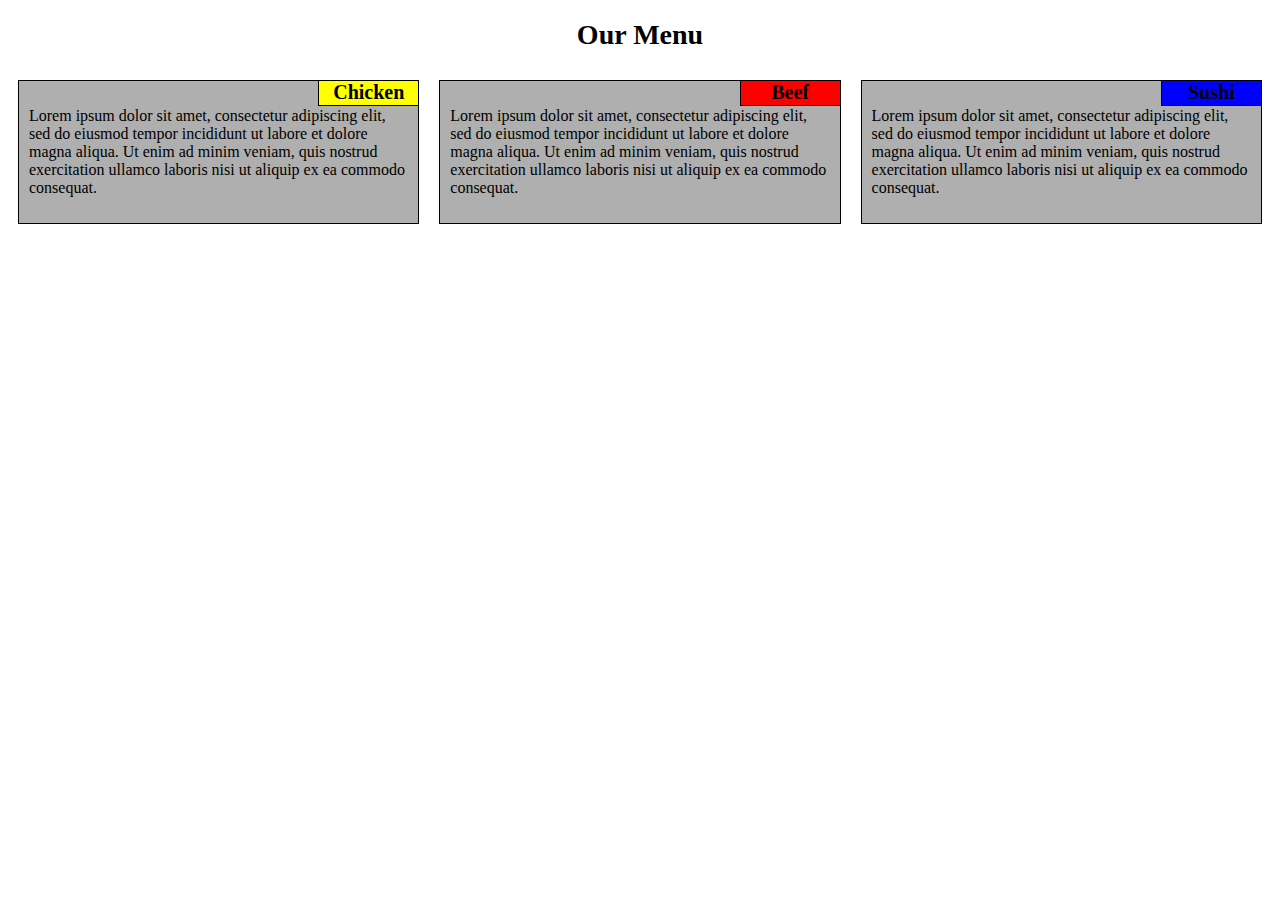
<file: mod2_solution/index.html>
<!DOCTYPE html>
<html>
<head>
<meta charset="utf-8">
<title>Assignment Solution for Module 2</title>
<link rel="stylesheet" href="CSS/styles.css">

</head>
<body>
<h1>Our Menu</h1>

<div class="col-lg-4 col-md-6">
	<div class="container">
		<h2 id="chicken">Chicken</h2>
		<p>Lorem ipsum dolor sit amet, consectetur adipiscing elit, sed do eiusmod tempor incididunt ut labore et dolore magna aliqua. Ut enim ad minim veniam, quis nostrud exercitation ullamco laboris nisi ut aliquip ex ea commodo consequat.</p>
	</div>
</div>

<div class="col-lg-4 col-md-6">
	<div class="container">
		<h2 id="beef">Beef</h2>
		<p>Lorem ipsum dolor sit amet, consectetur adipiscing elit, sed do eiusmod tempor incididunt ut labore et dolore magna aliqua. Ut enim ad minim veniam, quis nostrud exercitation ullamco laboris nisi ut aliquip ex ea commodo consequat.</p>
	</div>
</div>

<div class="col-lg-4 col-md-12">
	<div class="container">
		<h2 id="sushi">Sushi</h2>
		<p>Lorem ipsum dolor sit amet, consectetur adipiscing elit, sed do eiusmod tempor incididunt ut labore et dolore magna aliqua. Ut enim ad minim veniam, quis nostrud exercitation ullamco laboris nisi ut aliquip ex ea commodo consequat.</p>
	</div>
</div>

</body>
</html>
</file>
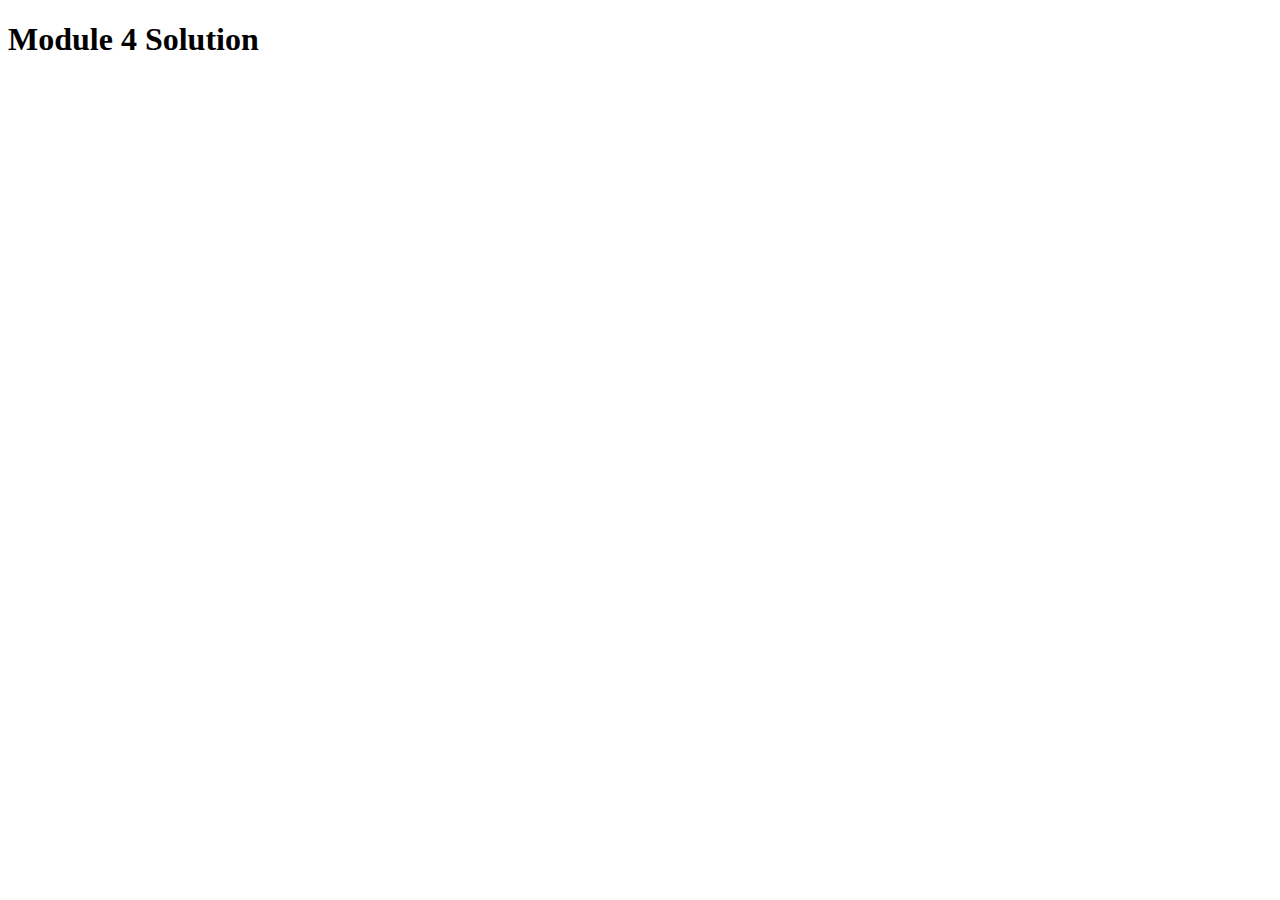
<file: mod4_solution/index.html>
<!DOCTYPE html>
<html>
<head>
  <meta charset="utf-8">
  <title>Module 4 Solution</title>
  <script>
    var names = []; // DO NOT REMOVE
  </script>
  <script src="SpeakHello.js"></script>
  <script src="SpeakGoodBye.js"></script>
  <script src="script.js"></script>
</head>
<body>
  <h1>Module 4 Solution</h1>
</body>
</html>
</file>
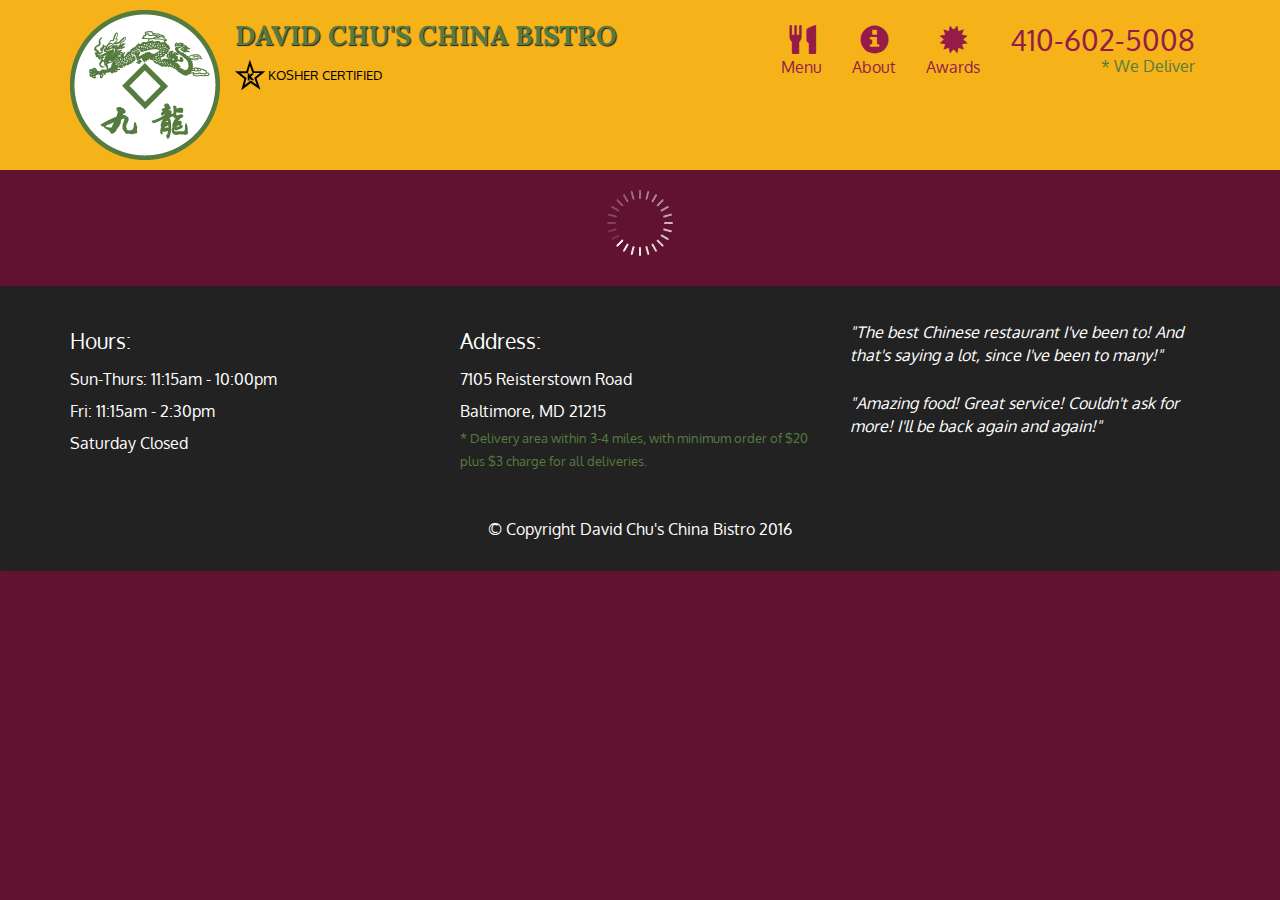
<file: mod5_solution/index.html>
<!doctype html>
<html lang="en">
  <head>
    <meta charset="utf-8">
    <meta http-equiv="X-UA-Compatible" content="IE=edge">
    <meta name="viewport" content="width=device-width, initial-scale=1">
    <title>David Chu's China Bistro</title>
    <link rel="stylesheet" href="css/bootstrap.min.css">
    <link rel="stylesheet" href="css/styles.css">
    <link href='https://fonts.googleapis.com/css?family=Oxygen:400,300,700' rel='stylesheet' type='text/css'>
    <link href='https://fonts.googleapis.com/css?family=Lora' rel='stylesheet' type='text/css'>
  </head>
<body>
  <header>
    <nav id="header-nav" class="navbar navbar-default">
      <div class="container">
        <div class="navbar-header">
          <a href="index.html" class="pull-left visible-md visible-lg">
            <div id="logo-img" alt="Logo image"></div>
          </a>

          <div class="navbar-brand">
            <a href="index.html"><h1>David Chu's China Bistro</h1></a>
            <p>
              <img src="images/star-k-logo.png" alt="Kosher certification">
              <span>Kosher Certified</span>
            </p>
          </div>

          <button id="navbarToggle" type="button" class="navbar-toggle collapsed" data-toggle="collapse" data-target="#collapsable-nav" aria-expanded="false">
            <span class="sr-only">Toggle navigation</span>
            <span class="icon-bar"></span>
            <span class="icon-bar"></span>
            <span class="icon-bar"></span>
          </button>
        </div>
        
        <div id="collapsable-nav" class="collapse navbar-collapse">
           <ul id="nav-list" class="nav navbar-nav navbar-right">
            <li id="navHomeButton" class="visible-xs active">
              <a href="index.html">
                <span class="glyphicon glyphicon-home"></span> Home</a>
            </li>
            <li id="navMenuButton">
              <a href="#" onclick="$dc.loadMenuCategories();">
                <span class="glyphicon glyphicon-cutlery"></span><br class="hidden-xs"> Menu</a>
            </li>
            <li>
              <a href="#">
                <span class="glyphicon glyphicon-info-sign"></span><br class="hidden-xs"> About</a>
            </li>
            <li>
              <a href="#">
                <span class="glyphicon glyphicon-certificate"></span><br class="hidden-xs"> Awards</a>
            </li>
            <li id="phone" class="hidden-xs">
              <a href="tel:410-602-5008">
                <span>410-602-5008</span></a><div>* We Deliver</div>
            </li>
          </ul><!-- #nav-list -->
        </div><!-- .collapse .navbar-collapse -->
      </div><!-- .container -->
    </nav><!-- #header-nav -->
  </header>

  <div id="call-btn" class="visible-xs">
    <a class="btn" href="tel:410-602-5008">
    <span class="glyphicon glyphicon-earphone"></span>
    410-602-5008
    </a>
  </div>
  <div id="xs-deliver" class="text-center visible-xs">* We Deliver</div>

  <div id="main-content" class="container"></div>

  <footer class="panel-footer">
    <div class="container">
      <div class="row">
        <section id="hours" class="col-sm-4">
          <span>Hours:</span><br>
          Sun-Thurs: 11:15am - 10:00pm<br>
          Fri: 11:15am - 2:30pm<br>
          Saturday Closed
          <hr class="visible-xs">
        </section>
        <section id="address" class="col-sm-4">
          <span>Address:</span><br>
          7105 Reisterstown Road<br>
          Baltimore, MD 21215
          <p>* Delivery area within 3-4 miles, with minimum order of $20 plus $3 charge for all deliveries.</p>
          <hr class="visible-xs">
        </section>
        <section id="testimonials" class="col-sm-4">
          <p>"The best Chinese restaurant I've been to! And that's saying a lot, since I've been to many!"</p>
          <p>"Amazing food! Great service! Couldn't ask for more! I'll be back again and again!"</p>
        </section>
      </div>
      <div class="text-center">&copy; Copyright David Chu's China Bistro 2016</div>
    </div>
  </footer>

  <!-- jQuery (Bootstrap JS plugins depend on it) -->
  <script src="js/jquery-2.1.4.min.js"></script>
  <script src="js/bootstrap.min.js"></script>
  <script src="js/ajax-utils.js"></script>
  <script src="js/script.js"></script>
</body>
</html>
</file>
<file: mod2_solution/CSS/styles.css>
* {
	box-sizing: border-box;
}

body {
	font-size: 100%;
}

h1 {
	text-align: center;
	font-family: verdana;
	font-size: 175%;
}

.container {
	background-color: #afafaf;
	border: 1px solid black;
	position: relative;	
	margin: 10px;
	font-family: comic;
}

h2 {
	background-color: #ffb6d5;
	height: 25px;
	width: 100px;
	text-align: center;
	position: absolute;
	right: 0px;
	top: 0px;
	margin-right: 0px;
	margin-top: 0px;
	font-size: 125%;
	border: 1px solid black;
	border-top: 0px;
	border-right: 0px;
}

#chicken {
	background-color: yellow;
}

#beef {
	background-color: red;
}

#sushi {
	background-color: blue;
}

p {
	padding: 10px;
}

.row {
  width: 100%;
}

/********** Large devices only **********/
@media (min-width: 992px) {
.col-lg-1, .col-lg-2, .col-lg-3, .col-lg-4, .col-lg-5, .col-lg-6, .col-lg-7, .col-lg-8, .col-lg-9, .col-lg-10, .col-lg-11, .col-lg-12 {
float: left;
}
.col-lg-1 {
width: 8.33%;
}
.col-lg-2 {
width: 16.66%;
}
.col-lg-3 {
width: 25%;
}
.col-lg-4 {
width: 33.33%;
}
.col-lg-5 {
width: 41.66%;
}
.col-lg-6 {
width: 50%;
}
.col-lg-7 {
width: 58.33%;
}
.col-lg-8 {
width: 66.66%;
}
.col-lg-9 {
width: 74.99%;
}
.col-lg-10 {
width: 83.33%;
}
.col-lg-11 {
width: 91.66%;
}
.col-lg-12 {
width: 100%;
}
}

/********** Medium devices only **********/

@media (min-width: 768px) and (max-width: 991px) {
.col-md-1, .col-md-2, .col-md-3, .col-md-4, .col-md-5, .col-md-6, .col-md-7, .col-md-8, .col-md-9, .col-md-10, .col-md-11, .col-md-12 {
float: left;
}
.col-md-1 {
width: 8.33%;
}
.col-md-2 {
width: 16.66%;
}
.col-md-3 {
width: 25%;
}
.col-md-4 {
width: 33.33%;
}
.col-md-5 {
width: 41.66%;
}
.col-md-6 {
width: 50%;
}
.col-md-7 {
width: 58.33%;
}
.col-md-8 {
width: 66.66%;
}
.col-md-9 {
width: 74.99%;
}
.col-md-10 {
width: 83.33%;
}
.col-md-11 {
width: 91.66%;
}
.col-md-12 {
width: 100%;
}
}
</file>
<file: mod5_solution/css/styles.css>
body {
  font-size: 16px;
  color: #fff;
  background-color: #61122f;
  font-family: 'Oxygen', sans-serif;
}

/** HEADER **/
#header-nav {
  background-color: #f6b319;
  border-radius: 0;
  border: 0;
}

#logo-img {
  background: url('../images/restaurant-logo_large.png') no-repeat;
  width: 150px;
  height: 150px;
  margin: 10px 15px 10px 0;
}

.navbar-brand {
  padding-top: 25px;
}
.navbar-brand h1 { /* Restaurant name */
  font-family: 'Lora', serif;
  color: #557c3e;
  font-size: 1.5em;
  text-transform: uppercase;
  font-weight: bold;
  text-shadow: 1px 1px 1px #222;
  margin-top: 0;
  margin-bottom: 0;
  line-height: .75;
}
.navbar-brand a:hover, .navbar-brand a:focus {
  text-decoration: none;
}
.navbar-brand p { /* Kosher cert */
  color: #000;
  text-transform: uppercase;
  font-size: .7em;
  margin-top: 15px;
}
.navbar-brand p span { /* Star-K */
  vertical-align: middle;
}

#nav-list {
  margin-top: 10px;
}
#nav-list a {
  color: #951C49;
  text-align: center;
}
#nav-list a:hover {
  background: #E7E7E7;
}
#nav-list a span {
  font-size: 1.8em;
}

#phone {
  margin-top: 5px;
}
#phone a { /* Phone number */
  text-align: right;
  padding-bottom: 0;
}
#phone div { /* We Deliver */
  color: #557c3e;
  text-align: right;
  padding-right: 15px;
}

.navbar-header button.navbar-toggle, .navbar-header .icon-bar {
  border: 1px solid #61122f;
}
.navbar-header button.navbar-toggle {
  clear: both;
  margin-top: -30px;
}
/* END HEADER */

/* FOOTER */
.panel-footer {
  margin-top: 30px;
  padding-top: 35px;
  padding-bottom: 30px;
  background-color: #222;
  border-top: 0;
}
.panel-footer div.row {
  margin-bottom: 35px;
}
#hours, #address {
  line-height: 2;
}
#hours > span, #address > span {
  font-size: 1.3em;
}
#address p {
  color: #557c3e;
  font-size: .8em;
  line-height: 1.8;
}
#testimonials {
  font-style: italic;
}
#testimonials p:nth-child(2) {
  margin-top: 25px;
}
/* END FOOTER */



/* HOME PAGE */
.container .jumbotron {
  box-shadow: 0 0 50px #3F0C1F;
  border: 2px solid #3F0C1F;
}

#menu-tile, #specials-tile, #map-tile {
  height: 250px;
  width: 100%;
  margin-bottom: 15px;
  position: relative;
  border: 2px solid #3F0C1F;
  overflow: hidden;
}
#menu-tile:hover, #specials-tile:hover, #map-tile:hover {
  box-shadow: 0 1px 5px 1px #cccccc;
}
#menu-tile {
  background: url('../images/menu-tile.jpg') no-repeat;
  background-position: center;
}
#specials-tile {
  background: url('../images/specials-tile.jpg') no-repeat;
  background-position: center;
}
#menu-tile span, #specials-tile span, #map-tile span {
  position: absolute;
  bottom: 0;
  right: 0;
  width: 100%;
  text-align: center;
  font-size: 1.6em;
  text-transform: uppercase;
  background-color: #000;
  color: #fff;
  opacity: .8;
}
/* END HOME PAGE */

/* MENU CATEGORIES PAGE */
.category-tile { 
  position: relative;
  border: 2px solid #3F0C1F;
  overflow: hidden;
  width: 200px;
  height: 200px;
  margin: 0 auto 15px;
}
.category-tile span {
  position: absolute;
  bottom: 0;
  right: 0;
  width: 100%;
  text-align: center;
  font-size: 1.2em;
  text-transform: uppercase;
  background-color: #000;
  color: #fff;
  opacity: .8;
}
.category-tile:hover {
  box-shadow: 0 1px 5px 1px #cccccc;
}

#menu-categories-title + div {
  margin-bottom: 50px;
}
/* END MENU CATEGORIES PAGE */

/* SINGLE CATEGORY PAGE */
.menu-item-tile {
  margin-bottom: 25px;
}
.menu-item-tile hr {
  width: 80%;
}
.menu-item-tile .menu-item-price {
  font-size: 1.1em;
  text-align: right;
  margin-top: -15px;
  margin-right: -15px;
}
.menu-item-tile .menu-item-price span {
  font-size: .6em;
}
.menu-item-photo {
  position: relative;
  border: 2px solid #3F0C1F; 
  overflow: hidden;
  padding: 0;
  margin-right: -15px;
  margin-left: auto;
  margin-bottom: 20px;
  max-width: 250px;
}
.menu-item-photo div {
  position: absolute;
  bottom: 0;
  right: 0;
  width: 80px;
  background-color: #557c3e;
  text-align: center;
}
.menu-item-description {
  padding-right: 30px;
}
h3.menu-item-title {
  margin: 0 0 10px;
}
.menu-item-details {
  font-size: .9em;
  font-style: italic;
}
/* END SINGLE CATEGORY PAGE */


/********** Large devices only **********/
@media (min-width: 1200px) {
  .container .jumbotron {
    background: url('../images/jumbotron_1200.jpg') no-repeat;
    height: 675px;
  }
}

/********** Medium devices only **********/
@media (min-width: 992px) and (max-width: 1199px) {
  /* Header */
  #logo-img {
    background: url('../images/restaurant-logo_medium.png') no-repeat;
    width: 100px;
    height: 100px;
    margin: 5px 5px 5px 0;
  }
  /* End Header */

  /* Home Page */
  .container .jumbotron {
    background: url('../images/jumbotron_992.jpg') no-repeat;
    height: 558px;
  }
  /* End Home Page */
}

/********** Small devices only **********/
@media (min-width: 768px) and (max-width: 991px) {
  /* Home Page */
  .container .jumbotron {
    background: url('../images/jumbotron_768.jpg') no-repeat;
    height: 432px;
  }
  /* End Home Page */
}

/********** Extra small devices only **********/
@media (max-width: 767px) {
  /* Header */
  .navbar-brand {
    padding-top: 10px;
    height: 80px;
  }
  .navbar-brand h1 { /* Restaurant name */
    padding-top: 10px;
    font-size: 5vw; /* 1vw = 1% of viewport width */
  }
  .navbar-brand p { /* Kosher cert */
    font-size: .6em;
    margin-top: 12px;
  }
  .navbar-brand p img { /* Star-K */
    height: 20px;
  }

  #collapsable-nav a { /* Collapsed nav menu text */
    font-size: 1.2em;
  }
  #collapsable-nav a span { /* Collapsed nav menu glyph */
    font-size: 1em;
    margin-right: 5px;
  }

  #call-btn > a {
    font-size: 1.5em;
    display: block;
    margin: 0 20px;
    padding: 10px;
    border: 2px solid #fff;
    background-color: #f6b319;
    color: #951c49;
  }
  #xs-deliver {
    margin-top: 5px;
    font-size: .7em;
    letter-spacing: .1em;
    text-transform: uppercase;
  }
  /* End Header */

  /* Footer */
  .panel-footer section {
    margin-bottom: 30px;
    text-align: center;
  }
  .panel-footer section:nth-child(3) {
    margin-bottom: 0; /* margin already exists on the whole row */
  }
  .panel-footer section hr {
    width: 50%;
  }
  /* End Footer */

  /* Home Page */
  .container .jumbotron {
    margin-top: 30px;
    padding: 0;
  }
  #menu-tile, #specials-tile {
    width: 360px;
    margin: 0 auto 15px;
  }

  .menu-item-photo {
    margin-right: auto;
  }
  .menu-item-tile .menu-item-price {
    text-align: center;
  }
  .menu-item-description {
    text-align: center;;
  }
}


/********** Super extra small devices Only :-) (e.g., iPhone 4) **********/
@media (max-width: 479px) {
  /* Header */
  .navbar-brand h1 { /* Restaurant name */
    padding-top: 5px;
    font-size: 6vw;
  }
  /* End Header */
  
  /* Home page */
  #menu-tile, #specials-tile {
    width: 280px;
    margin: 0 auto 15px;
  }

  .col-xxs-12 {
    position: relative;
    min-height: 1px;
    padding-right: 15px;
    padding-left: 15px;
    float: left;
    width: 100%;
  }
}
</file>
